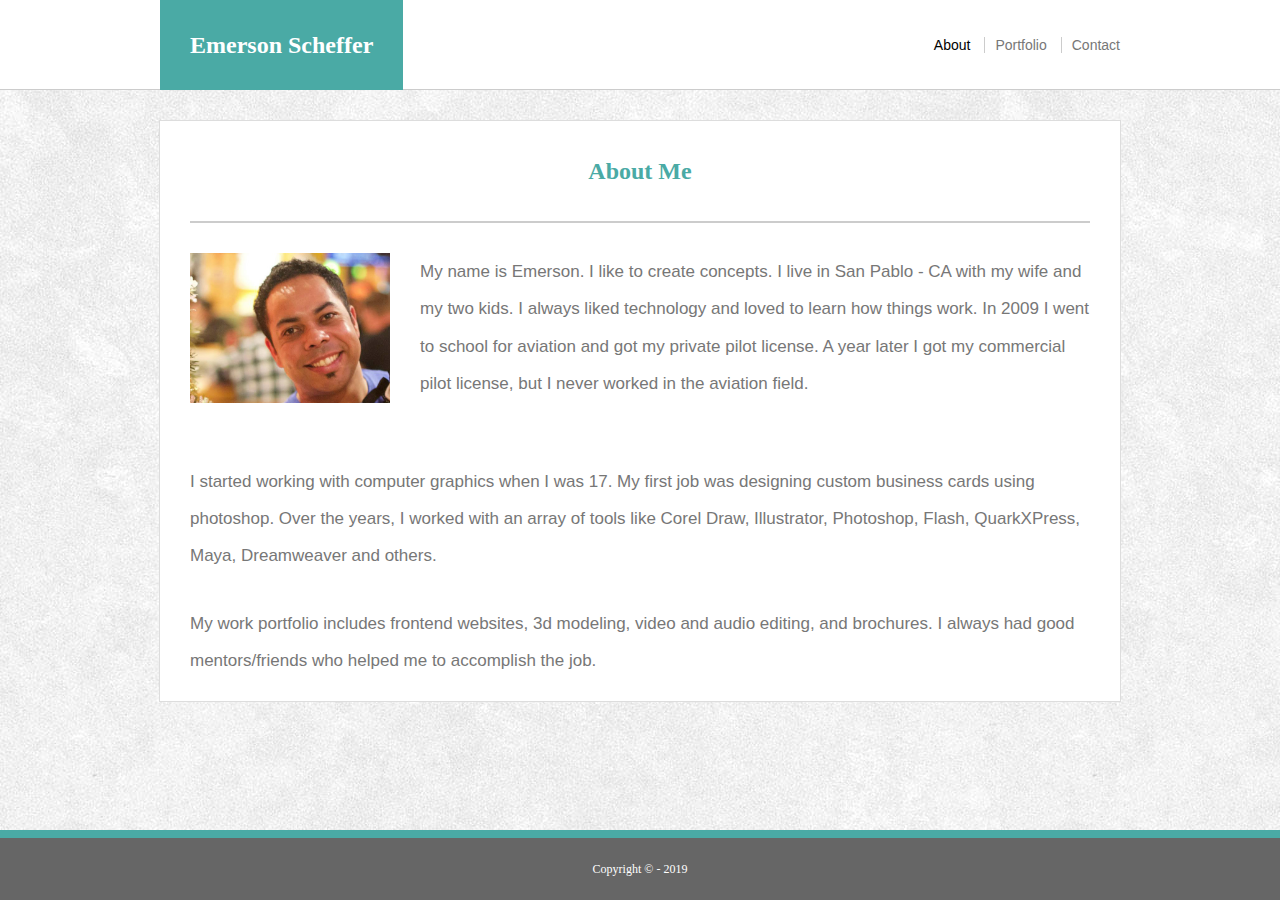
<file: index.html>
<!DOCTYPE html>
<html lang="en">

<head>
    <meta charset="UTF-8">
    <meta name="viewport" content="width=device-width, initial-scale=1.0">
    <meta http-equiv="X-UA-Compatible" content="ie=edge">
    
    <link rel="stylesheet" href="./assets/css/reset.css">

    <link rel="stylesheet" href="assets/css/styles.css">
    <title>About Me</title>
</head>

<body>

    <header>
        <nav>

            <div id="name">
                <h1>Emerson Scheffer</h1> 
            </div>
            <!--name-->

            <div id="menu">

                <ul>
                    <li class="spacingRight"><a href="index.html" class="active">About</a></li>
                    <li class="spacingRight spacingLeftBorder"><a href="portfolio.html">Portfolio</a></li>
                    <li class="spacingLeftBorder"><a href="contact.html">Contact</a></li>
                </ul>

            </div>
            <!--menu-->

        </nav>
    </header>

    <article id="about">
        <div id="aboutMeHeader">
            <h1>About Me</h1>
        </div>
        <section>

            <div class="row">
                <div id="picture">

                </div>
                <p>
                    My name is Emerson. I like to create concepts. I live in San Pablo - CA with my wife and my two
                    kids. I
                    always liked technology and loved to learn how things work. In 2009 I went to school for aviation
                    and
                    got my
                    private pilot license. A year later I got my commercial pilot license, but I never worked in the
                    aviation field.
                </p>
            </div>


            <div class="row rowBottom">
                <p>
                    I started working with computer graphics when I was 17. My first job was designing custom business
                    cards using photoshop. Over the years, I worked with an array of tools like Corel Draw,
                    Illustrator,
                    Photoshop, Flash, QuarkXPress, Maya, Dreamweaver and others.
                </p>

                <p>
                    My work portfolio includes frontend websites, 3d modeling, video and audio editing, and brochures.
                    I
                    always had good mentors/friends who helped me to accomplish the job.
                </p>

            </div>




        </section>

    </article>

    <footer>
        <h3>Copyright ©  - 2019</h3>
    </footer>

</body>

</html>
</file>
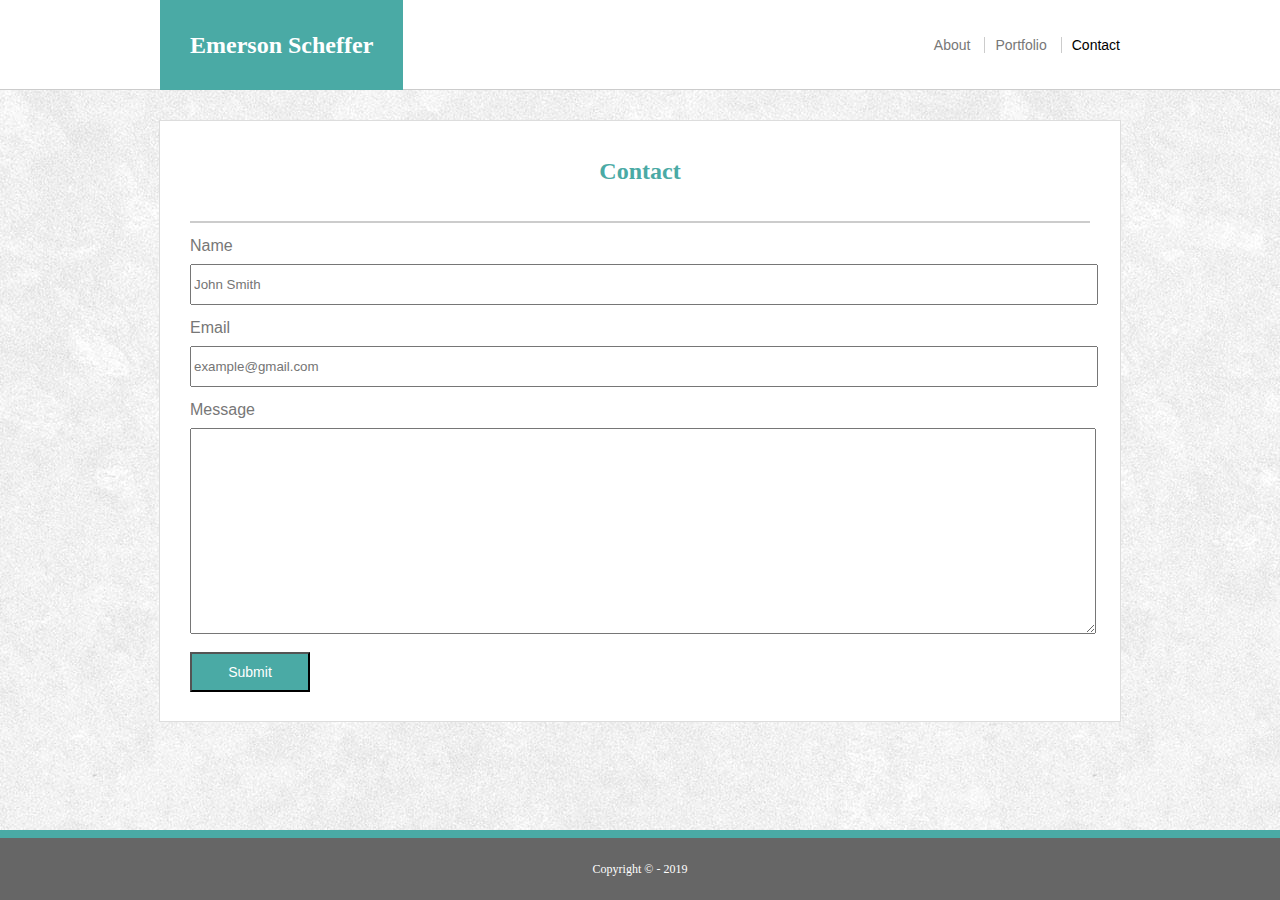
<file: contact.html>
<!DOCTYPE html>
<html lang="en">

<head>
    <meta charset="UTF-8">
    <meta name="viewport" content="width=device-width, initial-scale=1.0">
    <meta http-equiv="X-UA-Compatible" content="ie=edge">
    
    <link rel="stylesheet" href="./assets/css/reset.css">

    <link rel="stylesheet" href="assets/css/styles.css">
    <title>Contact</title>
</head>

<body>
    <header>
        <nav>

            <div id="name">
                <h1>Emerson Scheffer</h1>
            </div>
            <!--name-->

            <div id="menu">

                <ul>
                    <li class="spacingRight"><a href="index.html">About</a></li>
                    <li class="spacingRight spacingLeftBorder"><a href="portfolio.html">Portfolio</a></li>
                    <li class="spacingLeftBorder"><a href="contact.html" class="active">Contact</a></li>
                </ul>

            </div>
            <!--menu-->

        </nav>
    </header>

    <article id="contact">
        
        <div id="contactHeader">
            <h1>Contact</h1>
        </div>

        <div id="contactPage">
            <form action="">
                <h2>Name</h2>
                <input type="text" placeholder="John Smith">

                <h2>Email</h2>
                <input type="email" name="" id="" placeholder="example@gmail.com">

                <h2>Message</h2>
                <textarea name="" id="text-area" cols="30" rows="10"></textarea>

                <div>
                    <button id="sub-button" type="submit">Submit</button>
                </div>


            </form>
        </div>
    </article>

    <footer>
        <h3>Copyright © - 2019</h3>
    </footer>
</body>

</html>
</file>
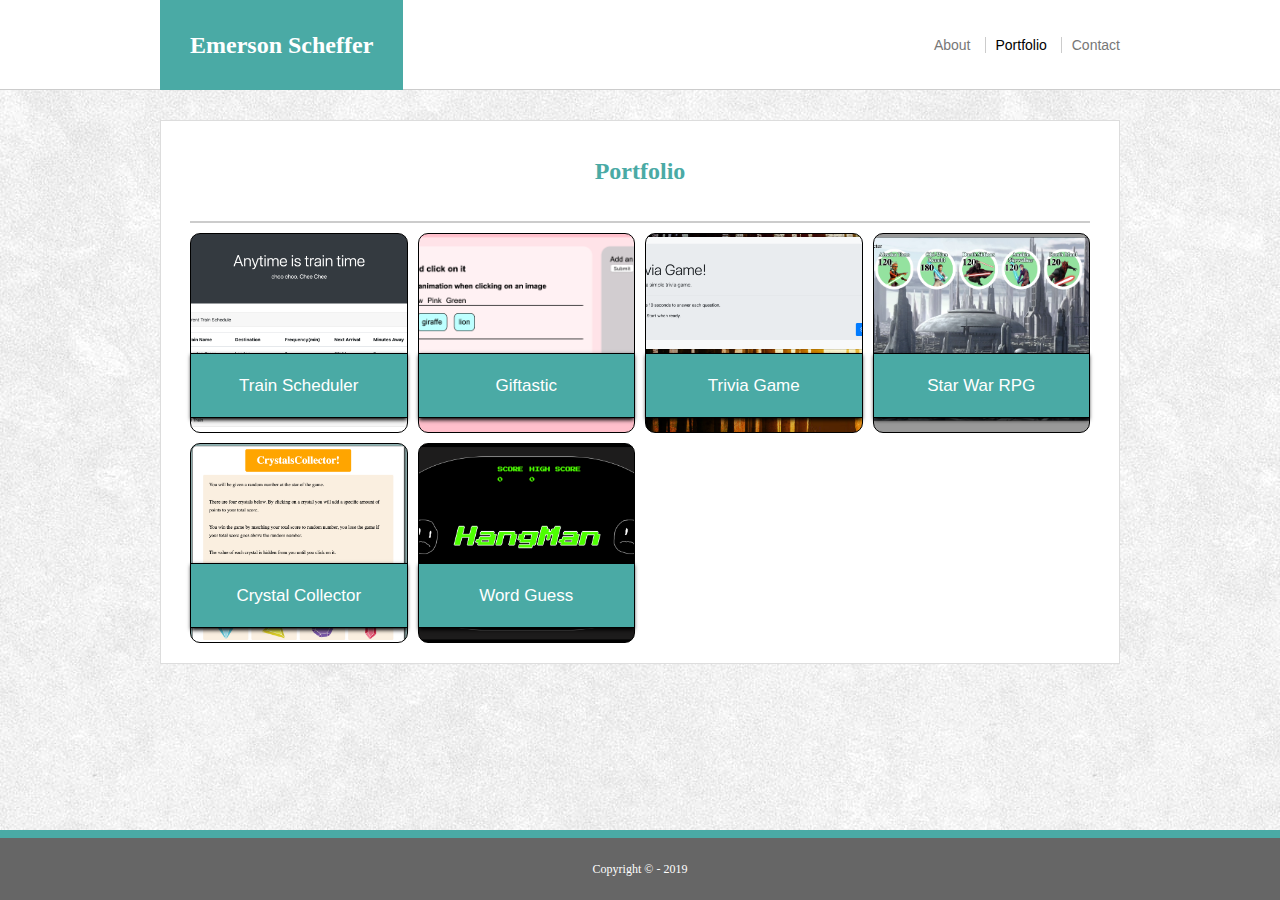
<file: portfolio.html>
<!DOCTYPE html>
<html lang="en">

<head>
    <meta charset="UTF-8">
    <meta name="viewport" content="width=device-width, initial-scale=1.0">
    <meta http-equiv="X-UA-Compatible" content="ie=edge">

    <link rel="stylesheet" href="./assets/css/reset.css">
    <link rel="stylesheet" href="./assets/css/erme-lib.css">
    <link rel="stylesheet" href="./assets/css/portfolio.css">
    <link rel="stylesheet" href="assets/css/styles.css">
    <title>Portfolio</title>
</head>

<body>
    <header>
        <nav>

            <div id="name">
                <h1>Emerson Scheffer</h1>
            </div>
            <!--name-->

            <div id="menu">

                <ul>
                    <li class="spacingRight"><a href="index.html">About</a></li>
                    <li class="spacingRight spacingLeftBorder"><a href="portfolio.html" class="active">Portfolio</a>
                    </li>
                    <li class="spacingLeftBorder"><a href="contact.html">Contact</a></li>
                </ul>

            </div>
            <!--menu-->

        </nav>
    </header>

    
	<div id="portDv">
		
		<div id="portfolioHeader">
            <h1>Portfolio</h1>
        </div>
		
		<div id="portProjects">

            

        </div>
	
	</div>


    <footer>
        <h3>Copyright © - 2019</h3>
    </footer>

    <script src="https://cdnjs.cloudflare.com/ajax/libs/jquery/3.2.1/jquery.min.js"></script>


    <script src="./assets/js/Items.js"></script>
    <script src="./assets/js/main.js"></script>
</body>

</html>
</file>
<file: assets/css/styles.css>
/* small screen  small screen small screen small screen small screen small screen small screen */
header {
    height: auto;
    width: 100%;
    background-color: #ffffff;
    border-bottom: solid 1px #cccccc;
    box-sizing: border-box;
}

nav {
    width: 100%;
    margin: 0 auto;
    height: 150px;
}



#name {
    height: 65%;
    width: auto;
    /* float: left; */
    background-color: #4aaaa5;
    color: white;
    padding-left: 30px;
    padding-right: 30px;
    display: grid;
    margin-left: 0%;

}

h1 {
    font-weight: bold;
    font-size: 24px;
    align-self: center;
    justify-self: center;
    font-family: Georgia, 'Times New Roman', Times, serif;
}

#menu {
    height: 35%;
    display: grid;
    margin-right: 0%;
}

.active {
    color: #000000;
}

.spacingLeftBorder {
    border-left: solid 1px #cccccc;
    padding-left: 10px;
}

.spacingRight {
    padding-right: 10px;
}

nav ul {
    justify-self: center;
    align-self: center;
}

nav ul li {
    display: inline;
    font-family: Arial, 'Helvetica Neue', Helvetica, sans-serif;
    font-size: 14px;
}

nav ul li a {
    text-decoration: none;
    color: #777777;
}

nav ul li a:hover {
    color: #000000;
    border-bottom: solid 1px #000000;
}

nav ul li a:active {
    color: #000000;
    border-bottom: solid 1px #000000;
}




#about {
    width: 96%;
    height: auto;
    border: solid 1px #dddddd;
    background-color: #ffffff;
    margin: 0 auto;
    margin-top: 30px;
    margin-bottom: 100px;
    display: grid;
    grid-auto-rows: minmax(100px, auto);
}

#about h1 {
    color: #4aaaa5;
}

#aboutMeHeader {
    align-self: center;
    grid-row: 1/2;
    margin: 0 auto;
    width: 90%;
}

section {
    margin: 0 auto;
    width: 90%;
    border-top: solid 2px #cccccc;
    grid-row: 2/6;
}

.row {
    float: left;
    margin-top: 30px;
}

.rowBottom {
    clear: both;
}

#picture {
    width: 200px;
    height: 150px;
    background-color: #000000;
    float: left;
    margin-right: 30px;
    background-image: url(../images/emerson.jpg);
    background-position: center center;
    background-repeat: no-repeat;
    background-size: 100% auto;
}

p {
    margin-bottom: 30px;
    line-height: 2.2em;
    font-family: Arial, 'Helvetica Neue', Helvetica, sans-serif;
    font-size: 17px;
    color: #777777;
}




#contact {
    width: 96%;
    height: auto;
    border: solid 1px #dddddd;
    background-color: #ffffff;
    margin: 0 auto;
    margin-top: 30px;
    margin-bottom: 100px;
    display: grid;
    grid-auto-rows: minmax(100px, auto);
}

#contact h1 {
    color: #4aaaa5;
}

#contactHeader {
    align-self: center;
    grid-row: 1/2;
    margin: 0 auto;
    width: 90%;
}

#contactPage {
    margin: 0 auto;
    width: 90%;
    border-top: solid 2px #cccccc;
    grid-row: 2/7;
}

#contactPage h2 {
    color: #777777;
    font-size: 16px;
    font-family: Arial, 'Helvetica Neue', Helvetica, sans-serif;
    margin-bottom: 10px;
    margin-top: 15px;
}

.spacingTop15px {
    margin-top: 15px;
}

input {
    height: 35px;
    width: 90%;
}


#text-area {
    width: 90%;
    height: 200px;
}

#sub-button {
    margin-top: 15px;
    background-color: #4aaaa5;
    width: 120px;
    height: 40px;
    color: #ffffff;
    font-size: 14px;
}



footer {
    height: 70px;
    box-sizing: border-box;
    width: 100%;
    background-color: #666666;
    border-top: solid 8px #4aaaa5;
    position: fixed;
    bottom: 0;
    display: grid;
}

footer h3 {
    font-size: 12px;
    color: #ffffff;
    align-self: center;
    justify-self: center;
}

/* tablet  tablet  tablet  tablet  tablet  tablet  tablet  tablet  tablet  tablet  tablet */
@media screen and (min-width: 33.125em) {
    body {
        background-image: url(../images/bg2.jpg);
    }

    header {
        height: 90px;
        width: 100%;
        background-color: #ffffff;
        border-bottom: solid 1px #cccccc;
        box-sizing: border-box;
    }

    nav {
        width: 100%;
        margin: 0 auto;
        height: 90px;
    }

    #name {
        height: 100%;
        width: auto;
        float: left;
        background-color: #4aaaa5;
        color: white;
        padding-left: 30px;
        padding-right: 30px;
        display: grid;
        margin-left: 5%;

    }

    h1 {
        font-weight: bold;
        font-size: 24px;
        align-self: center;
        font-family: Georgia, 'Times New Roman', Times, serif;
    }

    #menu {
        height: 100%;
        display: grid;
        margin-right: 5%;
    }

    .active {
        color: #000000;
    }

    .spacingLeftBorder {
        border-left: solid 1px #cccccc;
        padding-left: 10px;
    }

    .spacingRight {
        padding-right: 10px;
    }

    nav ul {
        justify-self: end;
        align-self: center;
    }

    nav ul li {
        display: inline;
        font-family: Arial, 'Helvetica Neue', Helvetica, sans-serif;
        font-size: 14px;
    }

    nav ul li a {
        text-decoration: none;
        color: #777777;
    }

    nav ul li a:hover {
        color: #000000;
        border-bottom: solid 1px #000000;
    }

    nav ul li a:active {
        color: #000000;
        border-bottom: solid 1px #000000;
    }




    #about {
        width: 90%;
        height: auto;
        border: solid 1px #dddddd;
        background-color: #ffffff;
        margin: 0 auto;
        margin-top: 30px;
        margin-bottom: 100px;
        display: grid;
        grid-auto-rows: minmax(100px, auto);
    }

    #about h1 {
        color: #4aaaa5;
    }

    #aboutMeHeader {
        align-self: center;
        grid-row: 1/2;
        margin: 0 auto;
        width: 90%;
    }

    section {
        margin: 0 auto;
        width: 90%;
        border-top: solid 2px #cccccc;
        grid-row: 2/6;
    }

    .row {
        float: left;
        margin-top: 30px;
    }

    .rowBottom {
        clear: both;
    }

    #picture {
        width: 200px;
        height: 150px;
        background-color: #000000;
        float: left;
        margin-right: 30px;
        background-image: url(../images/emerson.jpg);
        background-position: center center;
        background-repeat: no-repeat;
        background-size: 100% auto;
    }

    p {
        margin-bottom: 30px;
        line-height: 2.2em;
        font-family: Arial, 'Helvetica Neue', Helvetica, sans-serif;
        font-size: 17px;
        color: #777777;
    }




    #contact {
        width: 90%;
        height: auto;
        border: solid 1px #dddddd;
        background-color: #ffffff;
        margin: 0 auto;
        margin-top: 30px;
        margin-bottom: 100px;
        display: grid;
        grid-auto-rows: minmax(100px, auto);
    }

    #contact h1 {
        color: #4aaaa5;
    }

    #contactHeader {
        align-self: center;
        grid-row: 1/2;
        margin: 0 auto;
        width: 90%;
    }

    #contactPage {
        margin: 0 auto;
        width: 90%;
        border-top: solid 2px #cccccc;
        grid-row: 2/7;
    }

    #contactPage h2 {
        color: #777777;
        font-size: 16px;
        font-family: Arial, 'Helvetica Neue', Helvetica, sans-serif;
        margin-bottom: 10px;
        margin-top: 15px;
    }

    .spacingTop15px {
        margin-top: 15px;
    }

    input {
        height: 35px;
        width: 90%;
    }


    #text-area {
        width: 90%;
        height: 200px;
    }

    #sub-button {
        margin-top: 15px;
        background-color: #4aaaa5;
        width: 120px;
        height: 40px;
        color: #ffffff;
        font-size: 14px;
    }



}
/* ///////////////////////////////////////////////////////////////////////////////////////////////////////////////// */
@media screen and (min-width: 50em) {
    body {
        background-image: url(../images/bg2.jpg);
    }

    nav {
        width: 100%;
        margin: 0 auto;
        height: 90px;
    }

    #name {
        height: 100%;
        width: auto;
        float: left;
        background-color: #4aaaa5;
        color: white;
        padding-left: 30px;
        padding-right: 30px;
        display: grid;
        margin-left: 5%;

    }

    h1 {
        font-weight: bold;
        font-size: 24px;
        align-self: center;
        font-family: Georgia, 'Times New Roman', Times, serif;
    }

    #menu {
        height: 100%;
        display: grid;
        margin-right: 5%;
    }

    .active {
        color: #000000;
    }

    .spacingLeftBorder {
        border-left: solid 1px #cccccc;
        padding-left: 10px;
    }

    .spacingRight {
        padding-right: 10px;
    }

    nav ul {
        justify-self: end;
        align-self: center;
    }

    nav ul li {
        display: inline;
        font-family: Arial, 'Helvetica Neue', Helvetica, sans-serif;
        font-size: 14px;
    }

    nav ul li a {
        text-decoration: none;
        color: #777777;
    }

    nav ul li a:hover {
        color: #000000;
        border-bottom: solid 1px #000000;
    }

    nav ul li a:active {
        color: #000000;
        border-bottom: solid 1px #000000;
    }




    #about {
        width: 90%;
        height: auto;
        border: solid 1px #dddddd;
        background-color: #ffffff;
        margin: 0 auto;
        margin-top: 30px;
        margin-bottom: 100px;
        display: grid;
        grid-auto-rows: minmax(100px, auto);
    }

    #about h1 {
        color: #4aaaa5;
    }

    #aboutMeHeader {
        align-self: center;
        grid-row: 1/2;
        margin: 0 auto;
        width: 90%;
    }

    section {
        margin: 0 auto;
        width: 90%;
        border-top: solid 2px #cccccc;
        grid-row: 2/6;
    }

    .row {
        float: left;
        margin-top: 30px;
    }

    .rowBottom {
        clear: both;
    }

    #picture {
        width: 200px;
        height: 150px;
        background-color: #000000;
        float: left;
        margin-right: 30px;
        background-image: url(../images/emerson.jpg);
        background-position: center center;
        background-repeat: no-repeat;
        background-size: 100% auto;
    }

    p {
        margin-bottom: 30px;
        line-height: 2.2em;
        font-family: Arial, 'Helvetica Neue', Helvetica, sans-serif;
        font-size: 17px;
        color: #777777;
    }




    #contact {
        width: 90%;
        height: auto;
        border: solid 1px #dddddd;
        background-color: #ffffff;
        margin: 0 auto;
        margin-top: 30px;
        margin-bottom: 100px;
        display: grid;
        grid-auto-rows: minmax(100px, auto);
    }

    #contact h1 {
        color: #4aaaa5;
    }

    #contactHeader {
        align-self: center;
        grid-row: 1/2;
        margin: 0 auto;
        width: 90%;
    }

    #contactPage {
        margin: 0 auto;
        width: 90%;
        border-top: solid 2px #cccccc;
        grid-row: 2/7;
    }

    #contactPage h2 {
        color: #777777;
        font-size: 16px;
        font-family: Arial, 'Helvetica Neue', Helvetica, sans-serif;
        margin-bottom: 10px;
        margin-top: 15px;
    }

    .spacingTop15px {
        margin-top: 15px;
    }

    input {
        height: 35px;
        width: 90%;
    }


    #text-area {
        width: 90%;
        height: 200px;
    }

    #sub-button {
        margin-top: 15px;
        background-color: #4aaaa5;
        width: 120px;
        height: 40px;
        color: #ffffff;
        font-size: 14px;
    }

}




/* desktop  desktop  desktop  desktop desktop  desktop desktop  desktop desktop  desktop*/
@media screen and (min-width: 75em) {

    body {
        background-image: url(../images/bg2.jpg);
    }




    nav {
        width: 960px;
        margin: 0 auto;
        height: 90px;
    }

    #name {
        height: 100%;
        width: auto;
        float: left;
        background-color: #4aaaa5;
        color: white;
        padding-left: 30px;
        padding-right: 30px;
        display: grid;
        margin-left: 0px;

    }

    h1 {
        font-weight: bold;
        font-size: 24px;
        align-self: center;
        font-family: Georgia, 'Times New Roman', Times, serif;
    }

    #menu {
        height: 100%;
        display: grid;
        margin-right: 0px;
    }

    .active {
        color: #000000;
    }

    .spacingLeftBorder {
        border-left: solid 1px #cccccc;
        padding-left: 10px;
    }

    .spacingRight {
        padding-right: 10px;
    }

    nav ul {
        justify-self: end;
        align-self: center;
    }

    nav ul li {
        display: inline;
        font-family: Arial, 'Helvetica Neue', Helvetica, sans-serif;
        font-size: 14px;
    }

    nav ul li a {
        text-decoration: none;
        color: #777777;
    }

    nav ul li a:hover {
        color: #000000;
        border-bottom: solid 1px #000000;
    }

    nav ul li a:active {
        color: #000000;
        border-bottom: solid 1px #000000;
    }



    /* About Page About Page About Page About Page About Page About Page About Page */
    /* About Page About Page About Page About Page About Page About Page About Page */

    #about {
        width: 960px;
        height: 580px;
        border: solid 1px #dddddd;
        background-color: #ffffff;
        margin: 0 auto;
        margin-top: 30px;
        margin-bottom: 100px;
        display: grid;
        grid-auto-rows: minmax(100px, auto);
    }

    #about h1 {
        color: #4aaaa5;
    }

    #aboutMeHeader {
        align-self: center;
        grid-row: 1/2;
        margin: 0 auto;
        width: 900px;
    }

    section {
        margin: 0 auto;
        width: 900px;
        border-top: solid 2px #cccccc;
        grid-row: 2/6;
    }

    .row {
        float: left;
        margin-top: 30px;
    }

    .rowBottom {
        clear: both;
    }

    #picture {
        width: 200px;
        height: 150px;
        background-color: #000000;
        float: left;
        margin-right: 30px;
        background-image: url(../images/emerson.jpg);
        background-position: center center;
        background-repeat: no-repeat;
        background-size: 100% auto;
    }

    p {
        margin-bottom: 30px;
        line-height: 2.2em;
        font-family: Arial, 'Helvetica Neue', Helvetica, sans-serif;
        font-size: 17px;
        color: #777777;
    }





    /* Contact Contact Contact Contact Contact Contact Contact Contact Contact */



    #contact {
        width: 960px;
        height: 600px;
        border: solid 1px #dddddd;
        background-color: #ffffff;
        margin: 0 auto;
        margin-top: 30px;
        margin-bottom: 100px;
        display: grid;
        grid-auto-rows: minmax(100px, auto);
    }

    #contact h1 {
        color: #4aaaa5;
    }

    #contactHeader {
        align-self: center;
        grid-row: 1/2;
        margin: 0 auto;
        width: 900px;
    }

    #contactPage {
        margin: 0 auto;
        width: 900px;
        border-top: solid 2px #cccccc;
        grid-row: 2/7;
    }

    #contactPage h2 {
        color: #777777;
        font-size: 16px;
        font-family: Arial, 'Helvetica Neue', Helvetica, sans-serif;
        margin-bottom: 10px;
        margin-top: 15px;
    }

    .spacingTop15px {
        margin-top: 15px;
    }

    input {
        height: 35px;
        width: 900px;
    }


    #text-area {
        width: 900px;
        height: 200px;
    }

    #sub-button {
        margin-top: 15px;
        background-color: #4aaaa5;
        width: 120px;
        height: 40px;
        color: #ffffff;
        font-size: 14px;
    }


   

    /* Footer Footer Footer Footer Footer Footer Footer Footer Footer Footer */

    footer {
        height: 70px;
        box-sizing: border-box;
        width: 100%;
        background-color: #666666;
        border-top: solid 8px #4aaaa5;
        position: fixed;
        bottom: 0;
        display: grid;
    }

    footer h3 {
        font-size: 12px;
        color: #ffffff;
        align-self: center;
        justify-self: center;
    }

}
</file>
<file: assets/css/erme-lib.css>
/* border radius */   /* border radius */  /* border radius */
.brad-10{
    border-radius: 10px;
}
.brad-20{
    border-radius: 20px;
}

.panel {
    width: 90%;
    border-radius: 15px;
    padding: 15px;
    border: solid 1px #000000;
	margin: 0 auto;
}
</file>
<file: assets/css/portfolio.css>
@charset "UTF-8";
/* CSS Document */

/* small screen  small screen small screen small screen small screen small screen small screen */


#portDv {
		width: 90%;
		height: auto;
		border: solid 1px #dddddd;
		box-sizing: border-box;
		background-color: #ffffff;
		margin: 0 auto;
		margin-top: 30px;
		margin-bottom: 100px;
		display: grid;
		grid-auto-rows: minmax(100px, auto);
		padding-bottom: 20px;
	}
	
	#portfolioHeader {
        align-self: center;
        grid-row: 1/2;
        margin: 0 auto;
        width: 90%;
    }
	
	#portfolioHeader h1 {
        color: #4aaaa5;
    }
	
	#portProjects {
		width: 90%;
		margin: 0 auto;
		border-top: solid 2px #cccccc;
		padding-top: 10px;
		display: grid;
		grid-template-columns: repeat(1, 1fr);
		grid-auto-rows: minmax(100px, auto);
		grid-gap: 10px;
	}


/* tablet  tablet  tablet  tablet  tablet  tablet  tablet  tablet  tablet  tablet  tablet */
@media screen and (min-width: 33.125em) {
   
#portDv {
		width: 90%;
		height: auto;
		border: solid 1px #dddddd;
		box-sizing: border-box;
		background-color: #FAFAFA;
		margin: 0 auto;
		margin-top: 30px;
		margin-bottom: 100px;
		display: grid;
		grid-auto-rows: minmax(100px, auto);
		padding-bottom: 20px;
	}
	
	#portfolioHeader {
        align-self: center;
        grid-row: 1/2;
        margin: 0 auto;
        width: 90%;
    }
	
	#portfolioHeader h1 {
        color: #4aaaa5;
    }
	
	#portProjects {
		width: 90%;
		margin: 0 auto;
		border-top: solid 2px #cccccc;
		padding-top: 10px;
		display: grid;
		grid-template-columns: repeat(2, 1fr);
		grid-auto-rows: minmax(100px, auto);
		grid-gap: 10px;
	}

}
/* ///////////////////////////////////////////////////////////////////////////////////////////////////////////////// */
@media screen and (min-width: 50em) {
  
#portDv {
		width: 90%;
		height: auto;
		border: solid 1px #dddddd;
		box-sizing: border-box;
		background-color: #FAFAFA;
		margin: 0 auto;
		margin-top: 30px;
		margin-bottom: 100px;
		display: grid;
		grid-auto-rows: minmax(100px, auto);
		padding-bottom: 20px;
	}
	
	#portfolioHeader {
        align-self: center;
        grid-row: 1/2;
        margin: 0 auto;
        width: 90%;
    }
	
	#portfolioHeader h1 {
        color: #4aaaa5;
    }
	
	#portProjects {
		width: 90%;
		margin: 0 auto;
		border-top: solid 2px #cccccc;
		padding-top: 10px;
		display: grid;
		grid-template-columns: repeat(4, 1fr);
		grid-auto-rows: minmax(100px, auto);
		grid-gap: 10px;
	}

}




/* desktop  desktop  desktop  desktop desktop  desktop desktop  desktop desktop  desktop*/
@media screen and (min-width: 75em) {

    

    /*  Portfolio Portfolio Portfolio Portfolio Portfolio Portfolio Portfolio  */

	
	#portDv {
		width: 960px;
		height: auto;
		border: solid 1px #dddddd;
		box-sizing: border-box;
		background-color: #ffffff;
		margin: 0 auto;
		margin-top: 30px;
		margin-bottom: 100px;
		display: grid;
		grid-auto-rows: minmax(100px, auto);
		padding-bottom: 20px;
	}
	
	#portfolioHeader {
        align-self: center;
        grid-row: 1/2;
        margin: 0 auto;
        width: 900px;
    }
	
	#portfolioHeader h1 {
        color: #4aaaa5;
    }
	
	#portProjects {
		width: 900px;
		margin: 0 auto;
		border-top: solid 2px #cccccc;
		padding-top: 10px;
		display: grid;
		grid-template-columns: repeat(4, 1fr);
		grid-auto-rows: minmax(100px, auto);
		grid-gap: 10px;
	}

}
</file>
